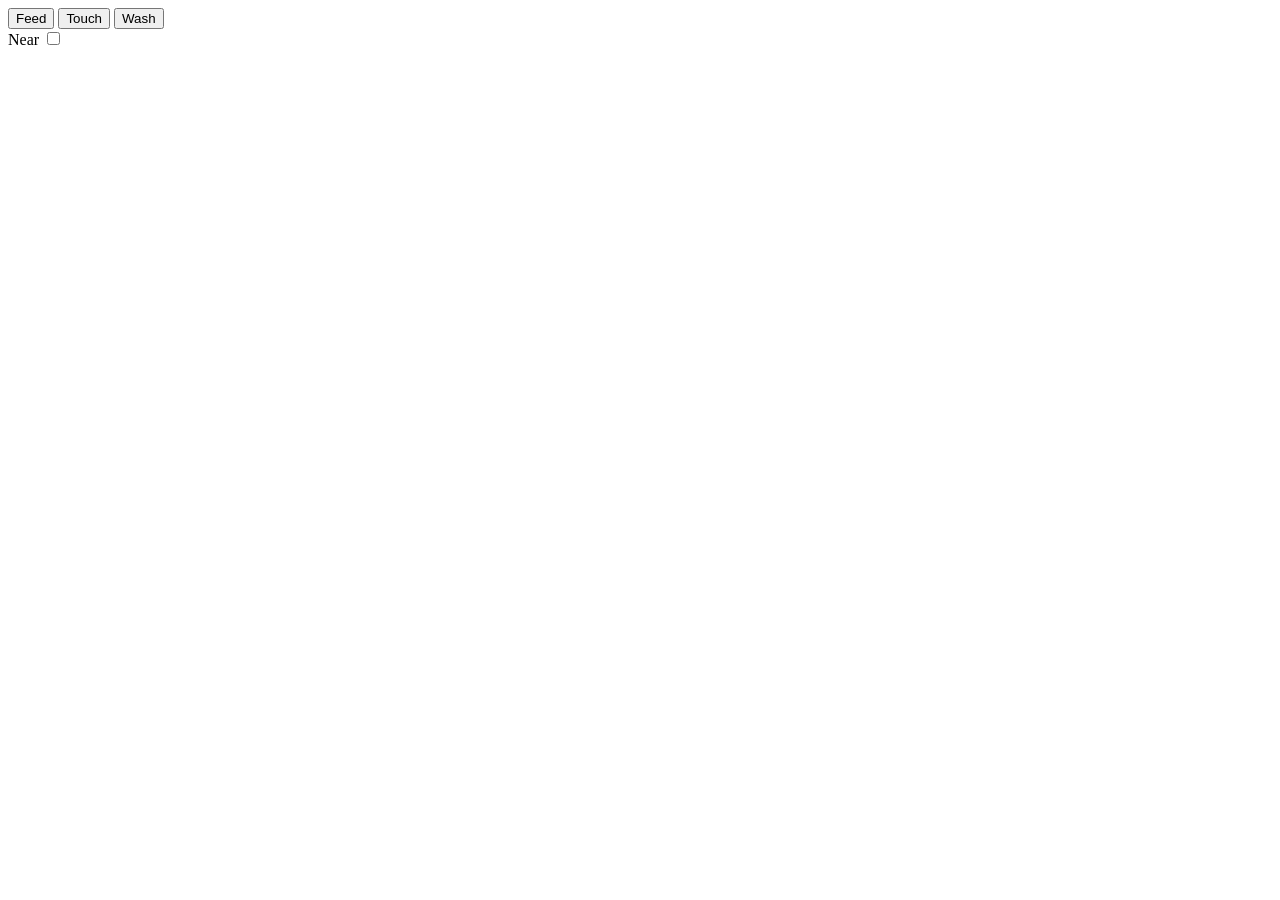
<file: templates/setting.html>
<!DOCTYPE html>
<html lang="en">
<head>
    <meta charset="UTF-8">
    <meta name="viewport" content="width=device-width, initial-scale=1.0">
    <title>Pet Setting</title>
</head>
<body>
    <div>
        <button onclick="feed()">Feed</button>
        <button onclick="touch()">Touch</button>
        <button onclick="wash()">Wash</button>
        <div>
            <span>Near</span>
            <input type="checkbox" id="near" onchange="isNear()">
        </div>
    </div>
    <script>
        const near = document.getElementById('near');

        let input = {
            feedBtn: false,
            touchBtn: false,
            isNear: false,
            washBtn: false
        };

        function send() {
            fetch('/get_input/w', {
                method: 'POST',
                headers: {
                    'Content-Type': 'application/json'
                },
                body: JSON.stringify(input)
            })
            .catch(error => {
                console.error('데이터 전송 실패:', error);
            });
            input.feedBtn = false;
            input.touchBtn = false;
            input.washBtn = false;
        }

        function feed() {
            input.feedBtn = true;
            send();
        }

        function touch() {
            input.touchBtn = true;
            send();
        }

        function wash() {
            input.washBtn = true;
            send();
        }

        function isNear() {
            input.isNear = near.checked;
            send();
        }
    </script>
</body>
</html>
</file>
